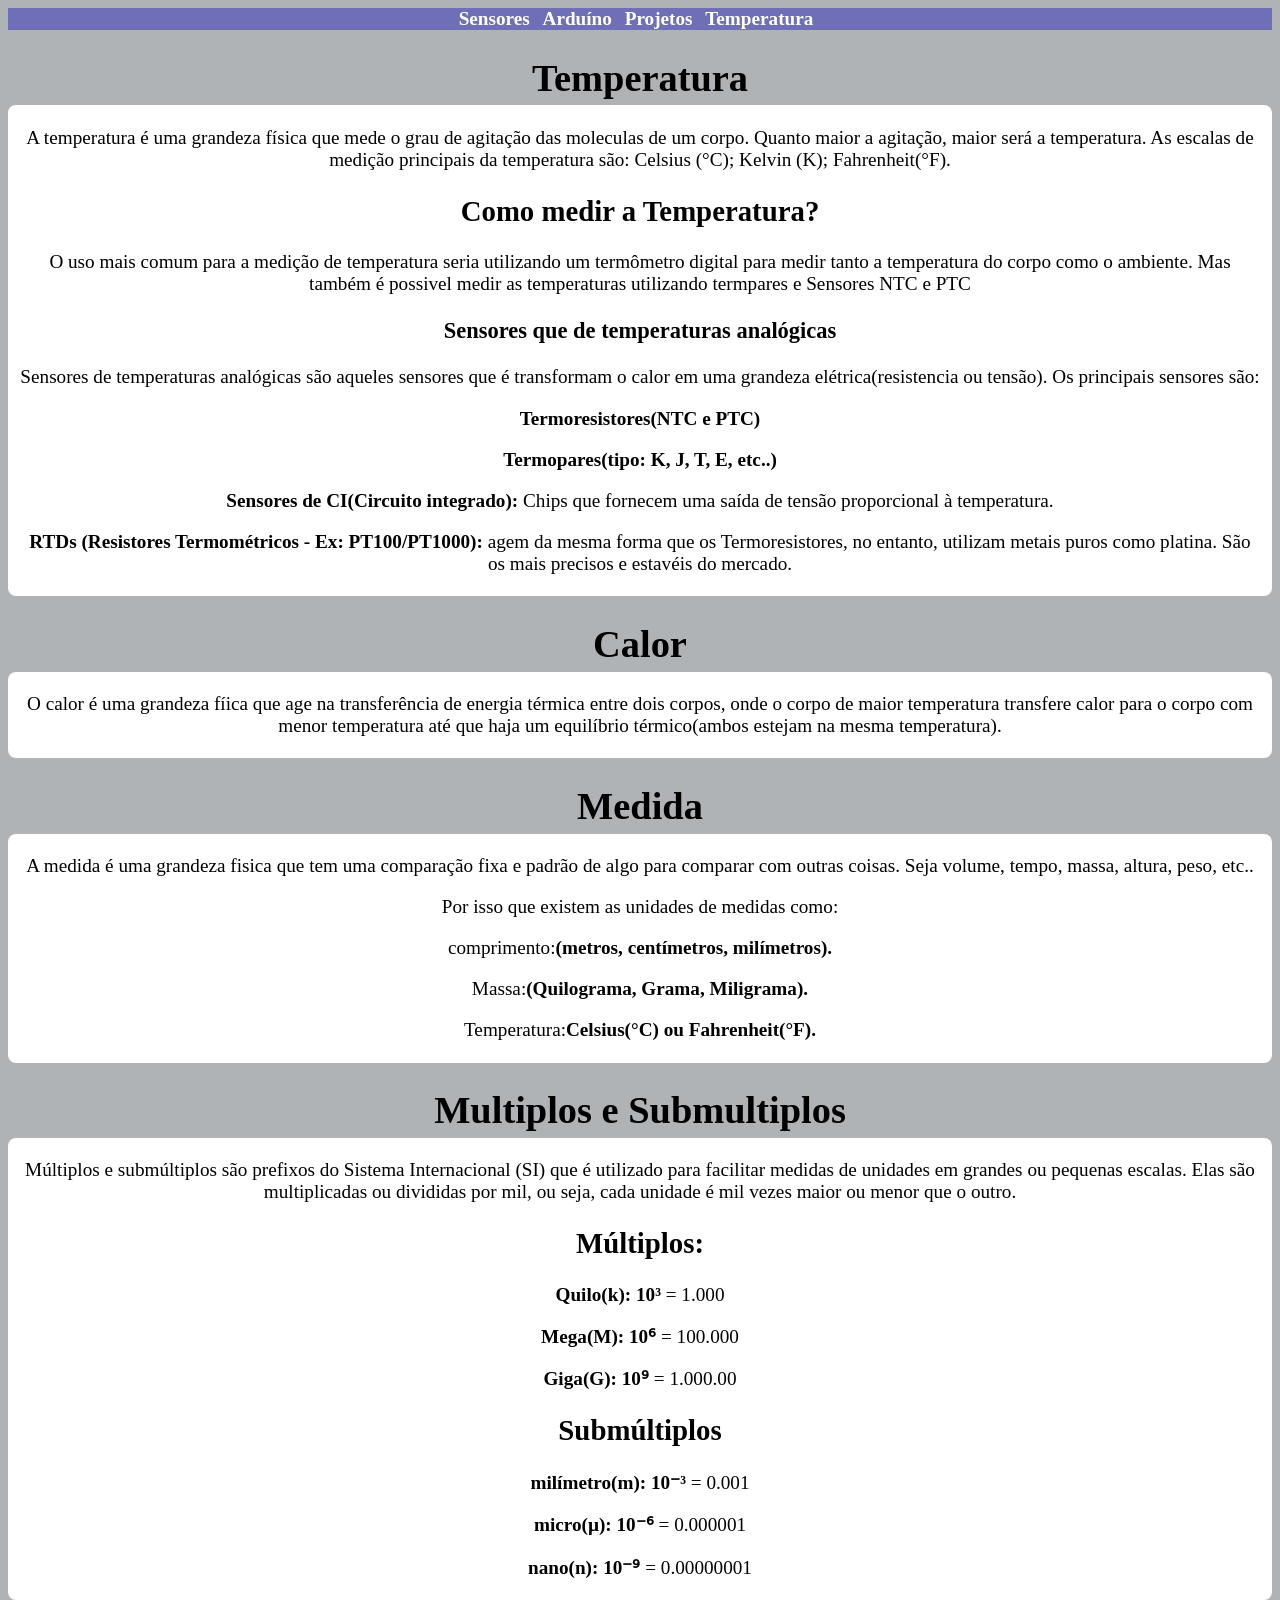
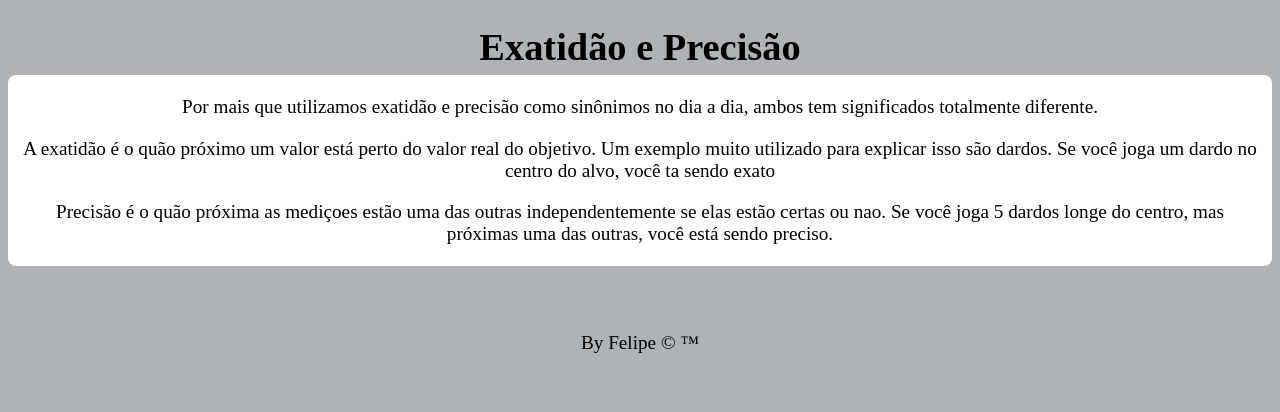
<file: index.html>
<!DOCTYPE html>
<html lang="pt-BR">
<head>
    <meta charset="UTF-8">
    <meta name="viewport" content="width=device-width, initial-scale=1.0">
    <link rel="stylesheet" href="./css/style.css">
    <title>Mundo Senai</title>
</head>
<body>
    <header>
        <nav>
            <a href="./html/sensores.html">Sensores</a>
            <a href="./html/arduino.html">Arduíno</a>
            <a href="./html/projetos.html">Projetos</a>
            <a href="./index.html">Temperatura</a>
        </nav>
    </header>
    <main>
            <h1>Temperatura</h1>
            <div class="Conteudo">
                <p>A temperatura é uma grandeza física que mede o grau de agitação das moleculas de um corpo. Quanto maior a agitação, maior será a temperatura. As escalas de medição principais da temperatura são: Celsius (°C); Kelvin (K); Fahrenheit(°F).</p>

            <h2>Como medir a Temperatura?</h2>
            
                <p>O uso mais comum para a medição de temperatura seria utilizando um termômetro digital para medir tanto a temperatura do corpo como o ambiente. Mas também é possivel medir as temperaturas utilizando termpares e Sensores NTC e PTC</p>

            <h3>Sensores que de temperaturas analógicas</h3>
                <p>Sensores de temperaturas analógicas são aqueles sensores que é transformam o calor em uma grandeza elétrica(resistencia ou tensão). Os principais sensores são:</p>
                <p><strong>Termoresistores(NTC e PTC)</strong></p>
                <p><strong>Termopares(tipo: K, J, T, E, etc..)</strong></p>
                <p><strong>Sensores de CI(Circuito integrado):</strong> Chips que fornecem uma saída de tensão proporcional à temperatura.</p>
                <p><strong>RTDs (Resistores Termométricos - Ex: PT100/PT1000):</strong> agem da mesma forma que os Termoresistores, no entanto, utilizam metais puros como platina. São os mais precisos e estavéis do mercado. </p>
            </div>

            <h1>Calor</h1>
            <div class="Conteudo">
                <p>O calor é uma grandeza fíica que age na transferência de energia térmica entre dois corpos, onde o corpo de maior temperatura transfere calor para o corpo com menor temperatura até que haja um equilíbrio térmico(ambos estejam na mesma temperatura).</p>
            </div>

            <h1>Medida</h1>
            <div class="Conteudo">
                <p>A medida é uma grandeza fisica que tem uma comparação fixa e padrão de algo para comparar com outras coisas. Seja volume, tempo, massa, altura, peso, etc..</p>
                <p>Por isso que existem as unidades de medidas como:
                <p>comprimento:<strong>(metros, centímetros, milímetros).</strong></p>
                <p>Massa:<strong>(Quilograma, Grama, Miligrama).</strong></p>
                <p>Temperatura:<strong>Celsius(°C) ou Fahrenheit(°F).</strong></p>
            </div>

            <h1>Multiplos e Submultiplos</h1>
            <div class="Conteudo">
                <p>Múltiplos e submúltiplos são prefixos do Sistema Internacional (SI) que é utilizado para facilitar medidas de unidades em grandes ou pequenas escalas. Elas são multiplicadas ou divididas por mil, ou seja, cada unidade é mil vezes maior ou menor que o outro.</p>
                <h2>Múltiplos:</h2>
                <p><strong>Quilo(k): 10³</strong> = 1.000 </p>
                <p><strong>Mega(M): 10⁶</strong> = 100.000 </p>
                <p><strong>Giga(G): 10⁹</strong> = 1.000.00 </p>
                <h2>Submúltiplos</h2>
                <p><strong>milímetro(m): 10⁻³</strong> = 0.001 </p>
                <p><strong>micro(µ): 10⁻⁶</strong> = 0.000001 </p>
                <p><strong>nano(n): 10⁻⁹</strong> = 0.00000001 </p>
            </div>

            <h1>Exatidão e Precisão</h1>
            <div class="Conteudo">
                <p>Por mais que utilizamos exatidão e precisão como sinônimos no dia a dia, ambos tem significados totalmente diferente.</p>
                <p>A exatidão é o quão próximo um valor está perto do valor real do objetivo. Um exemplo muito utilizado para explicar isso são dardos. Se você joga um dardo no centro do alvo, você ta sendo exato</p>
                <p>Precisão é o quão próxima as mediçoes estão uma das outras independentemente se elas estão certas ou nao. Se você joga 5 dardos longe do centro, mas próximas uma das outras, você está sendo preciso.</p>
            </div>
    </main>
    <footer><br><br><br>
        By Felipe &copy; &trade;
    </footer>
</body>
</html>
</file>
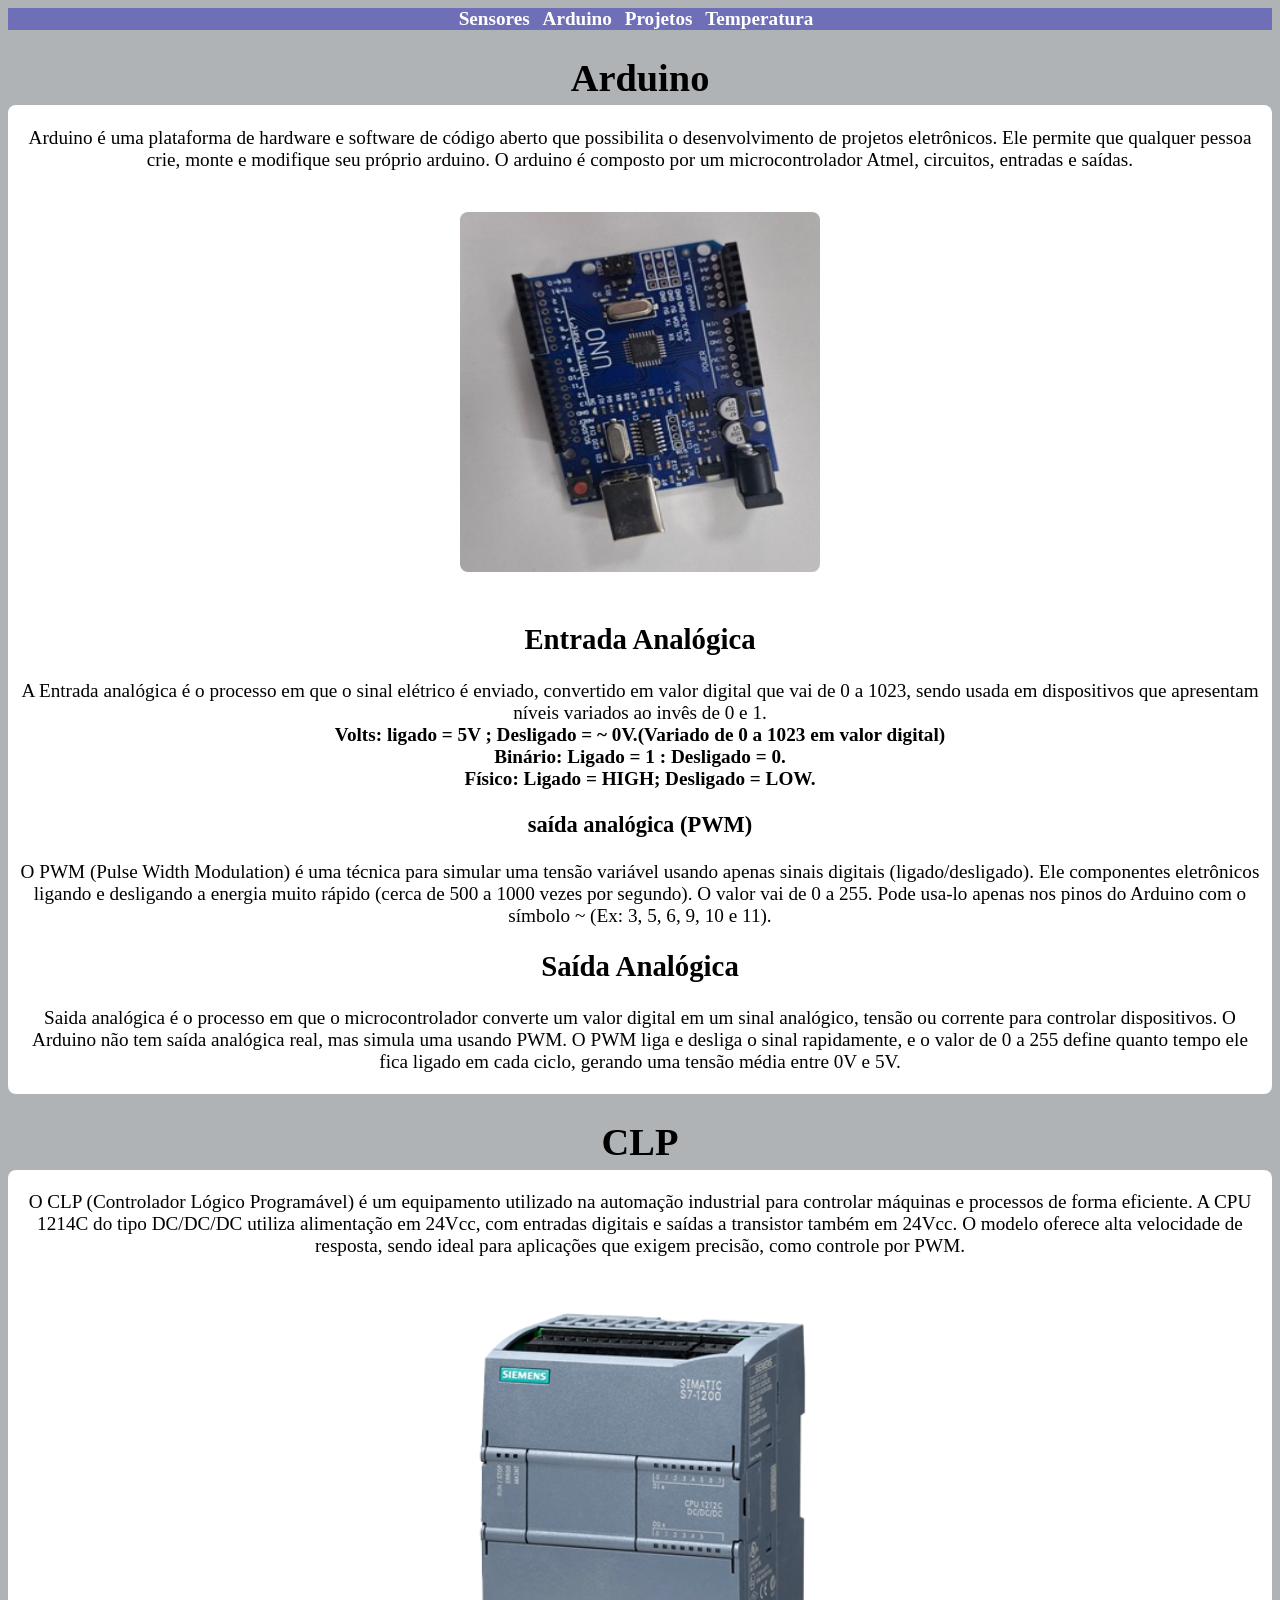
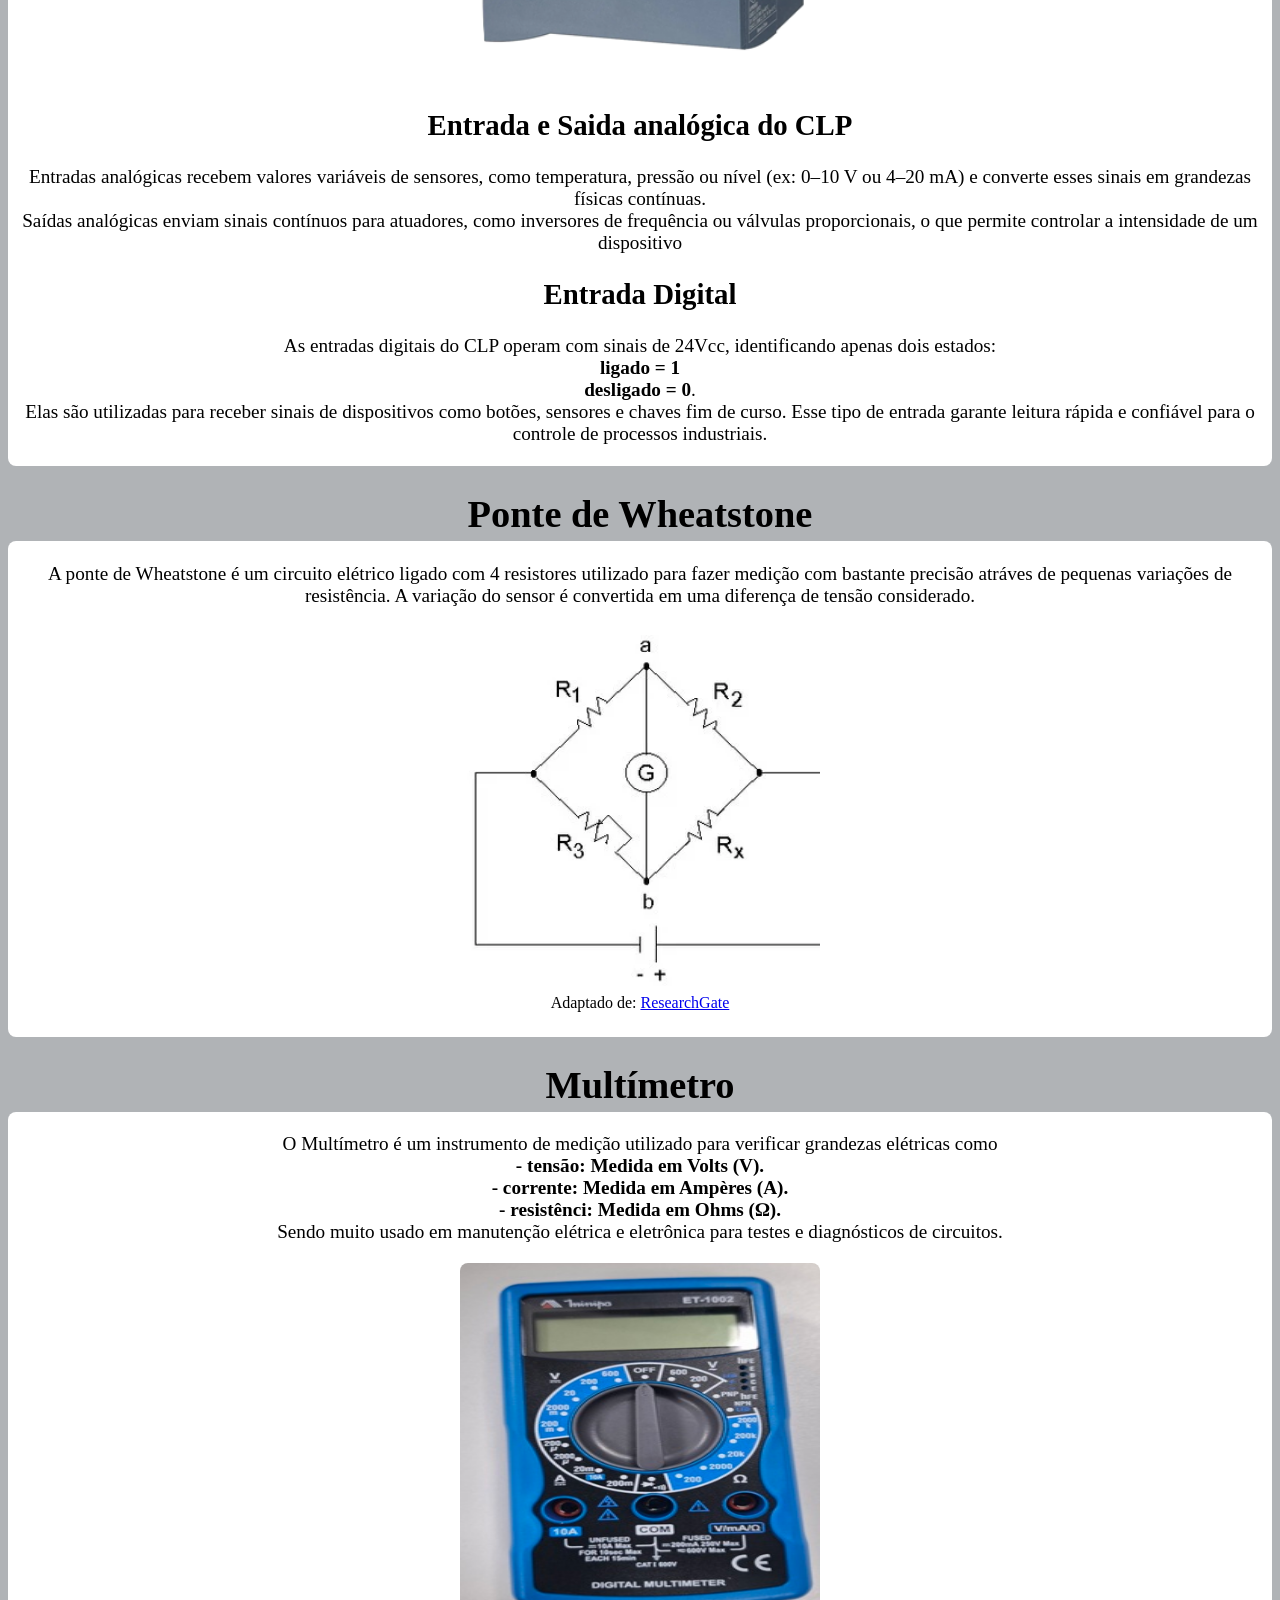
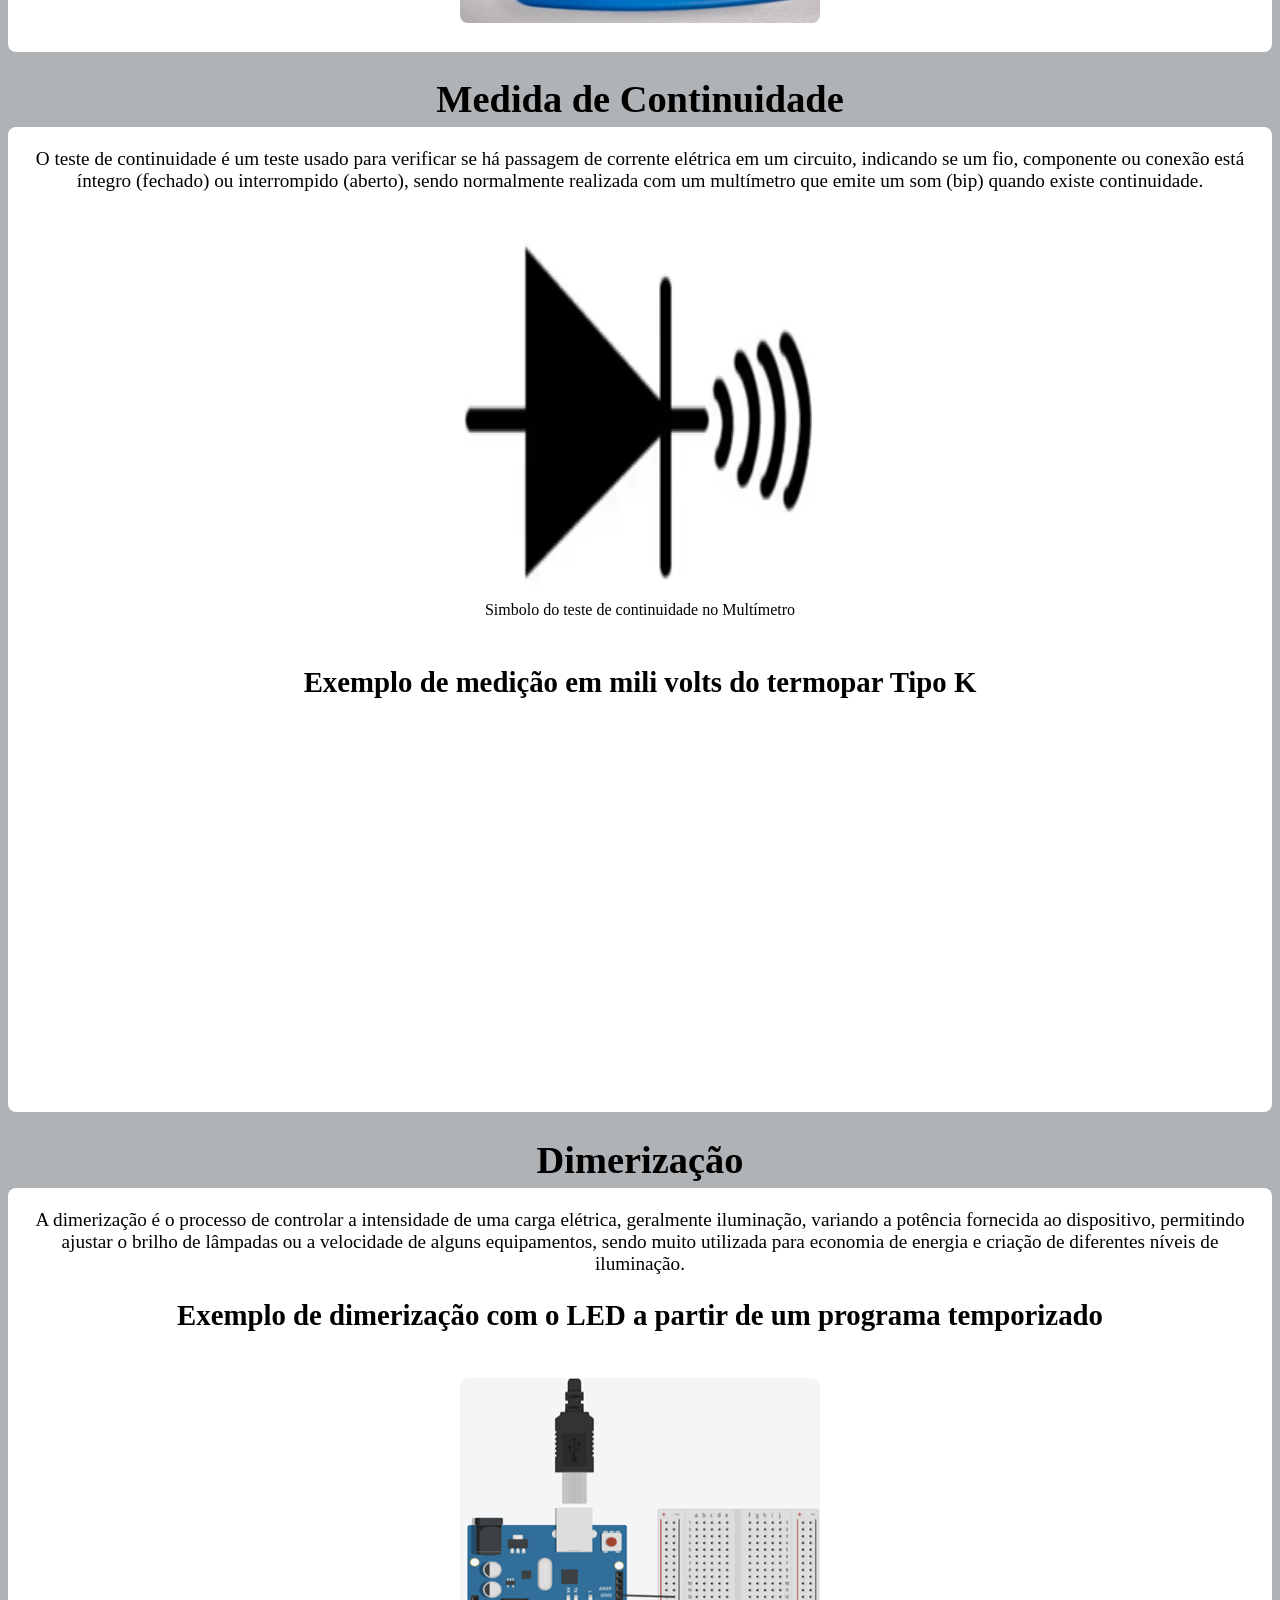
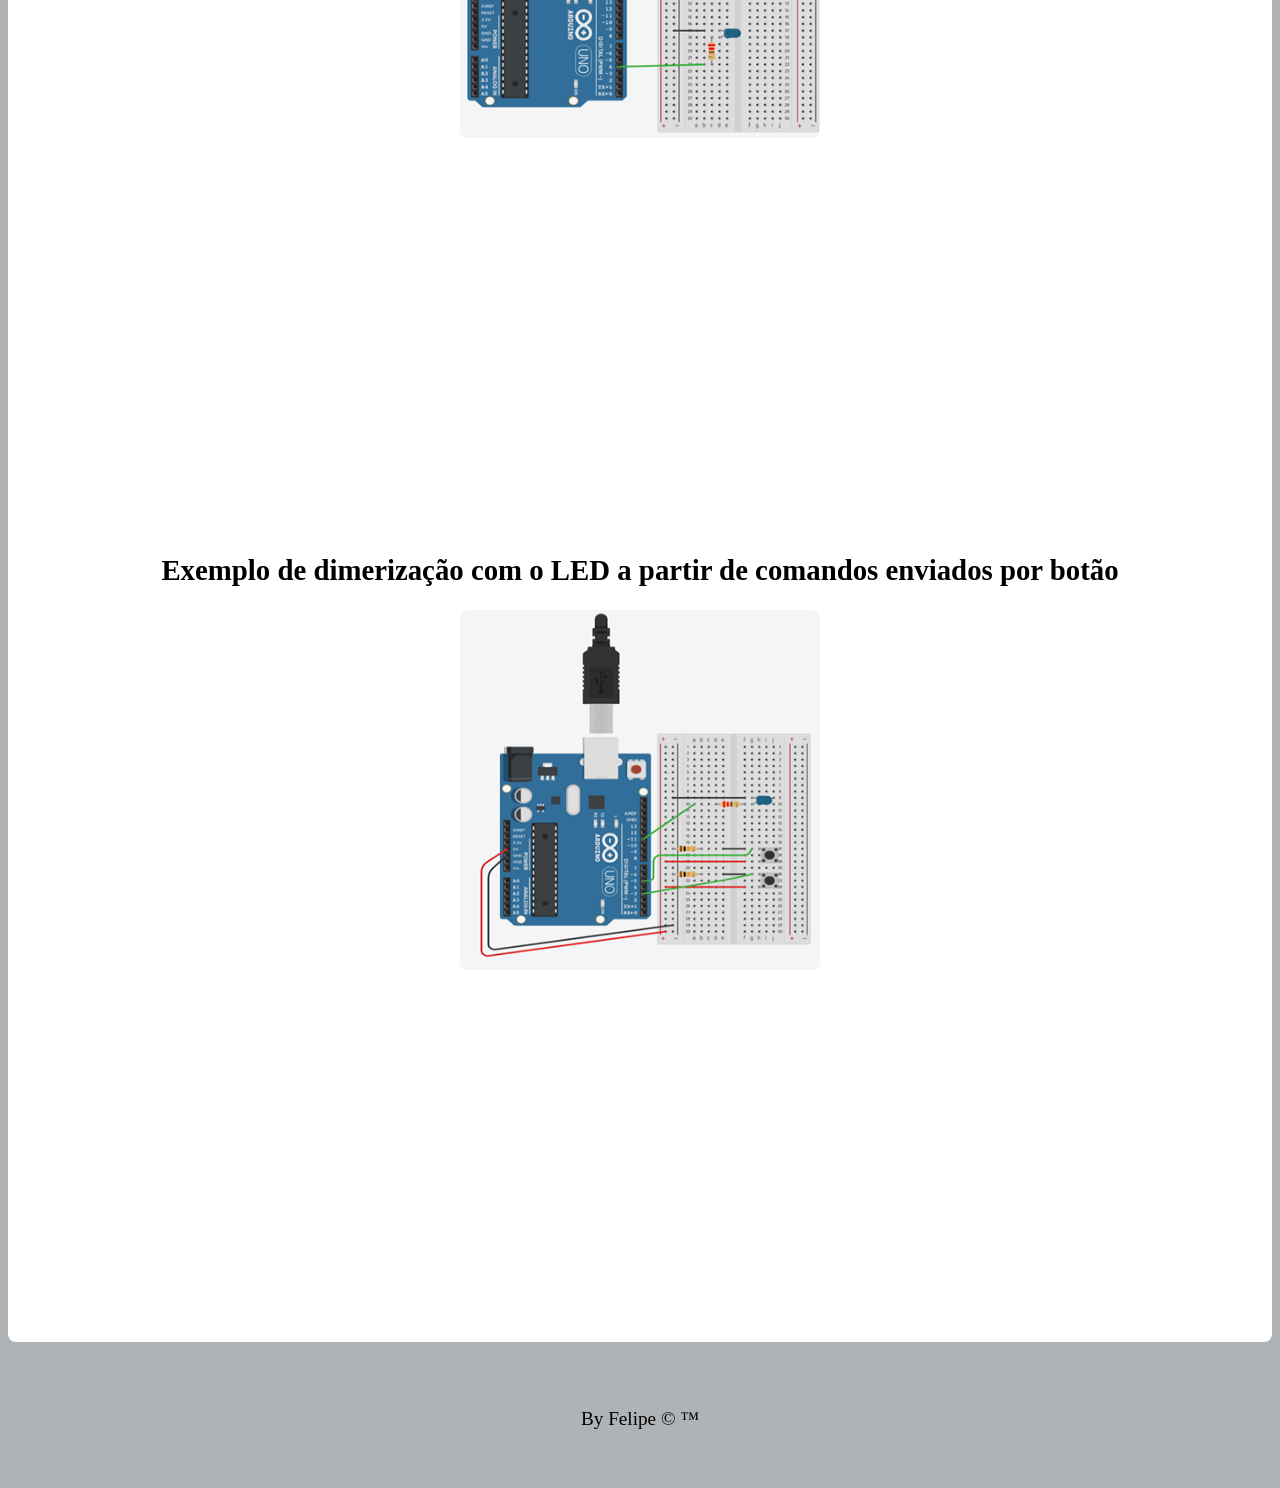
<file: html/arduino.html>
<!DOCTYPE html>
<html lang="pt-BR">

<head>
    <meta charset="UTF-8">
    <meta name="viewport" content="width=device-width, initial-scale=1.0">
    <link rel="stylesheet" href="../css/style.css">
    <title>Mundo Senai</title>
</head>

<body>
    <header>
        <nav>
            <a href="sensores.html">Sensores</a>
            <a href="./arduino.html">Arduino</a>
            <a href="projetos.html">Projetos</a>
            <a href="../index.html">Temperatura</a>
        </nav>
    </header>
    <main>
        <h1>Arduino</h1>
        <div class="Conteudo">
            <p>Arduino é uma plataforma de hardware e software de código aberto que possibilita o desenvolvimento de
                projetos eletrônicos. Ele permite que qualquer pessoa crie, monte e modifique seu próprio arduino. O
                arduino
                é composto por um microcontrolador Atmel, circuitos, entradas e saídas.</p><br>
            <img src="../img/arduino.jpeg" alt="arduino"><br><br>
            <h2>Entrada Analógica</h2>
            <p> A Entrada analógica é o processo em que o sinal elétrico é enviado, convertido em valor digital que vai
                de 0
                a 1023, sendo usada em dispositivos que apresentam níveis variados ao invês de 0 e 1. <br>
                <strong>Volts:
                    ligado = 5V ; Desligado = ~ 0V.(Variado de 0 a 1023 em valor digital)</strong> <br> <strong>Binário:
                    Ligado = 1 : Desligado = 0.</strong> <br> <strong>Físico: Ligado = HIGH; Desligado = LOW.</strong>
            </p>
            <h3>saída analógica (PWM)</h3>
            <p>O PWM (Pulse Width Modulation) é uma técnica para simular uma tensão variável usando apenas sinais
                digitais
                (ligado/desligado). Ele componentes eletrônicos ligando e desligando a energia muito rápido (cerca de
                500 a
                1000 vezes por segundo). O valor vai de 0 a 255. Pode usa-lo apenas nos pinos do Arduino com o símbolo ~
                (Ex: 3, 5, 6, 9, 10 e 11).</p>
            <h2>Saída Analógica</h2>
            <p>Saida analógica é o processo em que o microcontrolador converte um valor digital em um sinal analógico,
                tensão ou corrente para controlar dispositivos. O Arduino não tem saída analógica real, mas simula uma
                usando PWM. O PWM liga e desliga o sinal rapidamente, e o valor de 0 a 255 define quanto tempo ele fica
                ligado em cada ciclo, gerando uma tensão média entre 0V e 5V.</p>
        </div>
        <h1>CLP</h1>
        <div class="Conteudo">
            <p>O CLP (Controlador Lógico Programável) é um equipamento utilizado na automação industrial para controlar
                máquinas e processos de forma eficiente. A CPU 1214C do tipo DC/DC/DC utiliza alimentação em 24Vcc, com
                entradas digitais e saídas a transistor também em 24Vcc. O modelo oferece alta velocidade de resposta,
                sendo
                ideal para aplicações que exigem precisão, como controle por PWM.</p><br>
            <img src="../img/clp.png" alt="clp"><br><br>
            <h2>Entrada e Saida analógica do CLP</h2>
            <p>Entradas analógicas recebem valores variáveis de sensores, como temperatura, pressão ou nível (ex: 0–10 V
                ou
                4–20 mA) e converte esses sinais em grandezas físicas contínuas. <br> Saídas analógicas enviam sinais
                contínuos para atuadores, como inversores de frequência ou válvulas proporcionais, o que permite
                controlar a
                intensidade de um dispositivo</p>
            <h2>Entrada Digital</h2>
            <p>As entradas digitais do CLP operam com sinais de 24Vcc, identificando apenas dois estados:
                <br><strong>ligado
                    = 1</strong><br><strong>desligado = 0</strong>. <br> Elas são utilizadas para receber sinais de
                dispositivos como botões, sensores e chaves fim de curso. Esse tipo de entrada garante leitura rápida e
                confiável para o controle de processos industriais.</p>
        </div>
        <h1>Ponte de Wheatstone</h1>
        <div class="Conteudo">
            <p>A ponte de Wheatstone é um circuito elétrico ligado com 4 resistores utilizado para fazer medição com
                bastante precisão atráves de pequenas variações de resistência. A variação do sensor é convertida em uma
                diferença de tensão considerado.</p>
            <img src="../img/ponte_wheatstone.webp" alt="Ponte de Wheatstone"><br>
            <small>Adaptado de: <a
                    href="https://www.researchgate.net/figure/Figura-21-Representacao-esquematica-de-uma-Ponte-de-Wheatstone_fig1_305392092">ResearchGate</a></small><br><br>
        </div>
        <h1>Multímetro</h1>
        <div class="Conteudo">
            <p>O Multímetro é um instrumento de medição utilizado para verificar grandezas elétricas como <br> <strong>-
                    tensão: Medida em Volts (V).</strong> <br> <strong>- corrente: Medida em Ampères (A).</strong> <br>
                <strong>- resistênci: Medida em Ohms (&#8486;).</strong> <br> Sendo muito usado em manutenção elétrica e
                eletrônica para testes e diagnósticos de circuitos.
            </p>
            <img src="../img/multimetro.jpeg" alt="Multímetro"><br><br>
        </div>
        <h1>Medida de Continuidade</h1>
        <div class="Conteudo">
            <p>O teste de continuidade é um teste usado para verificar se há passagem de corrente elétrica em um
                circuito,
                indicando se um fio, componente ou conexão está íntegro (fechado) ou interrompido (aberto), sendo
                normalmente realizada com um multímetro que emite um som (bip) quando existe continuidade.</p><br>
            <img src="../img/teste_continuidade.png" alt="Teste de continuidade"><br>
            <Small>Simbolo do teste de continuidade no Multímetro</Small><br><br>
            <h2>Exemplo de medição em mili volts do termopar Tipo K</h2>
            <iframe width="360" height="360" src="https://www.youtube.com/embed/u9NotF9zXh0"
                title="YouTube video player" frameborder="0"
                allow="accelerometer; autoplay; clipboard-write; encrypted-media; gyroscope; picture-in-picture"
                allowfullscreen>
            </iframe><br><br>
        </div>
        <h1>Dimerização</h1>
        <div class="Conteudo">
            <p>A dimerização é o processo de controlar a intensidade de uma carga elétrica, geralmente iluminação,
                variando
                a potência fornecida ao dispositivo, permitindo ajustar o brilho de lâmpadas ou a velocidade de alguns
                equipamentos, sendo muito utilizada para economia de energia e criação de diferentes níveis de
                iluminação.
            </p>
            <h2>Exemplo de dimerização com o LED a partir de um programa temporizado</h2><br>
            <img src="../img/led_demerizacao.png" alt="led demerização"><br>
            <iframe width="360" height="360" src="https://www.youtube.com/embed/-X4HxwX9tus"
                title="YouTube video player" frameborder="0"
                allow="accelerometer; autoplay; clipboard-write; encrypted-media; gyroscope; picture-in-picture"
                allowfullscreen>
            </iframe><br><br>
            <h2>Exemplo de dimerização com o LED a partir de comandos enviados por botão</h2>
            <img src="../img/programacao_botao_push.png" alt="programa utilizando botao push"><br>
            <iframe width="360" height="360" src="https://www.youtube.com/embed/P7yjcnOYkOw"
                title="YouTube video player" frameborder="0"
                allow="accelerometer; autoplay; clipboard-write; encrypted-media; gyroscope; picture-in-picture"
                allowfullscreen>
            </iframe>
        </div>
    </main>
    <footer><br><br><br>
        By Felipe &copy; &trade;
    </footer>
</body>

</html>
</file>
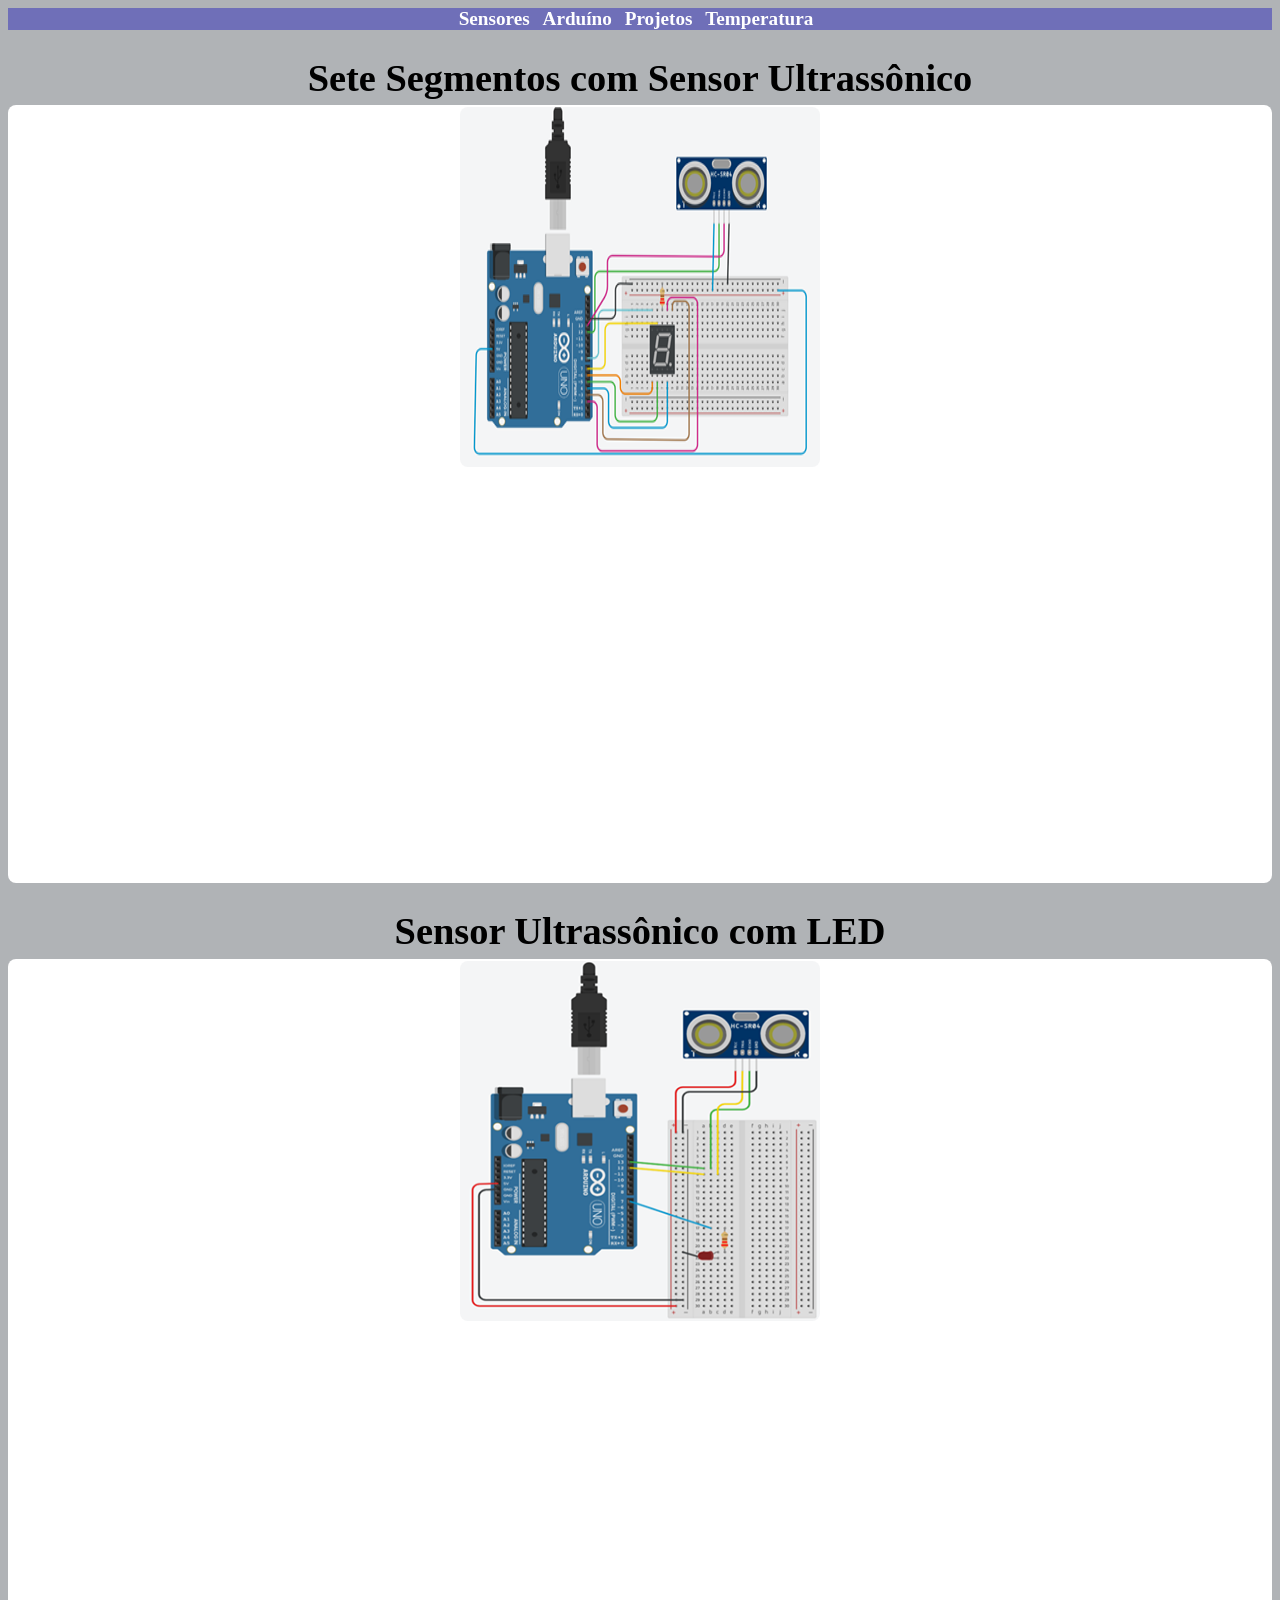
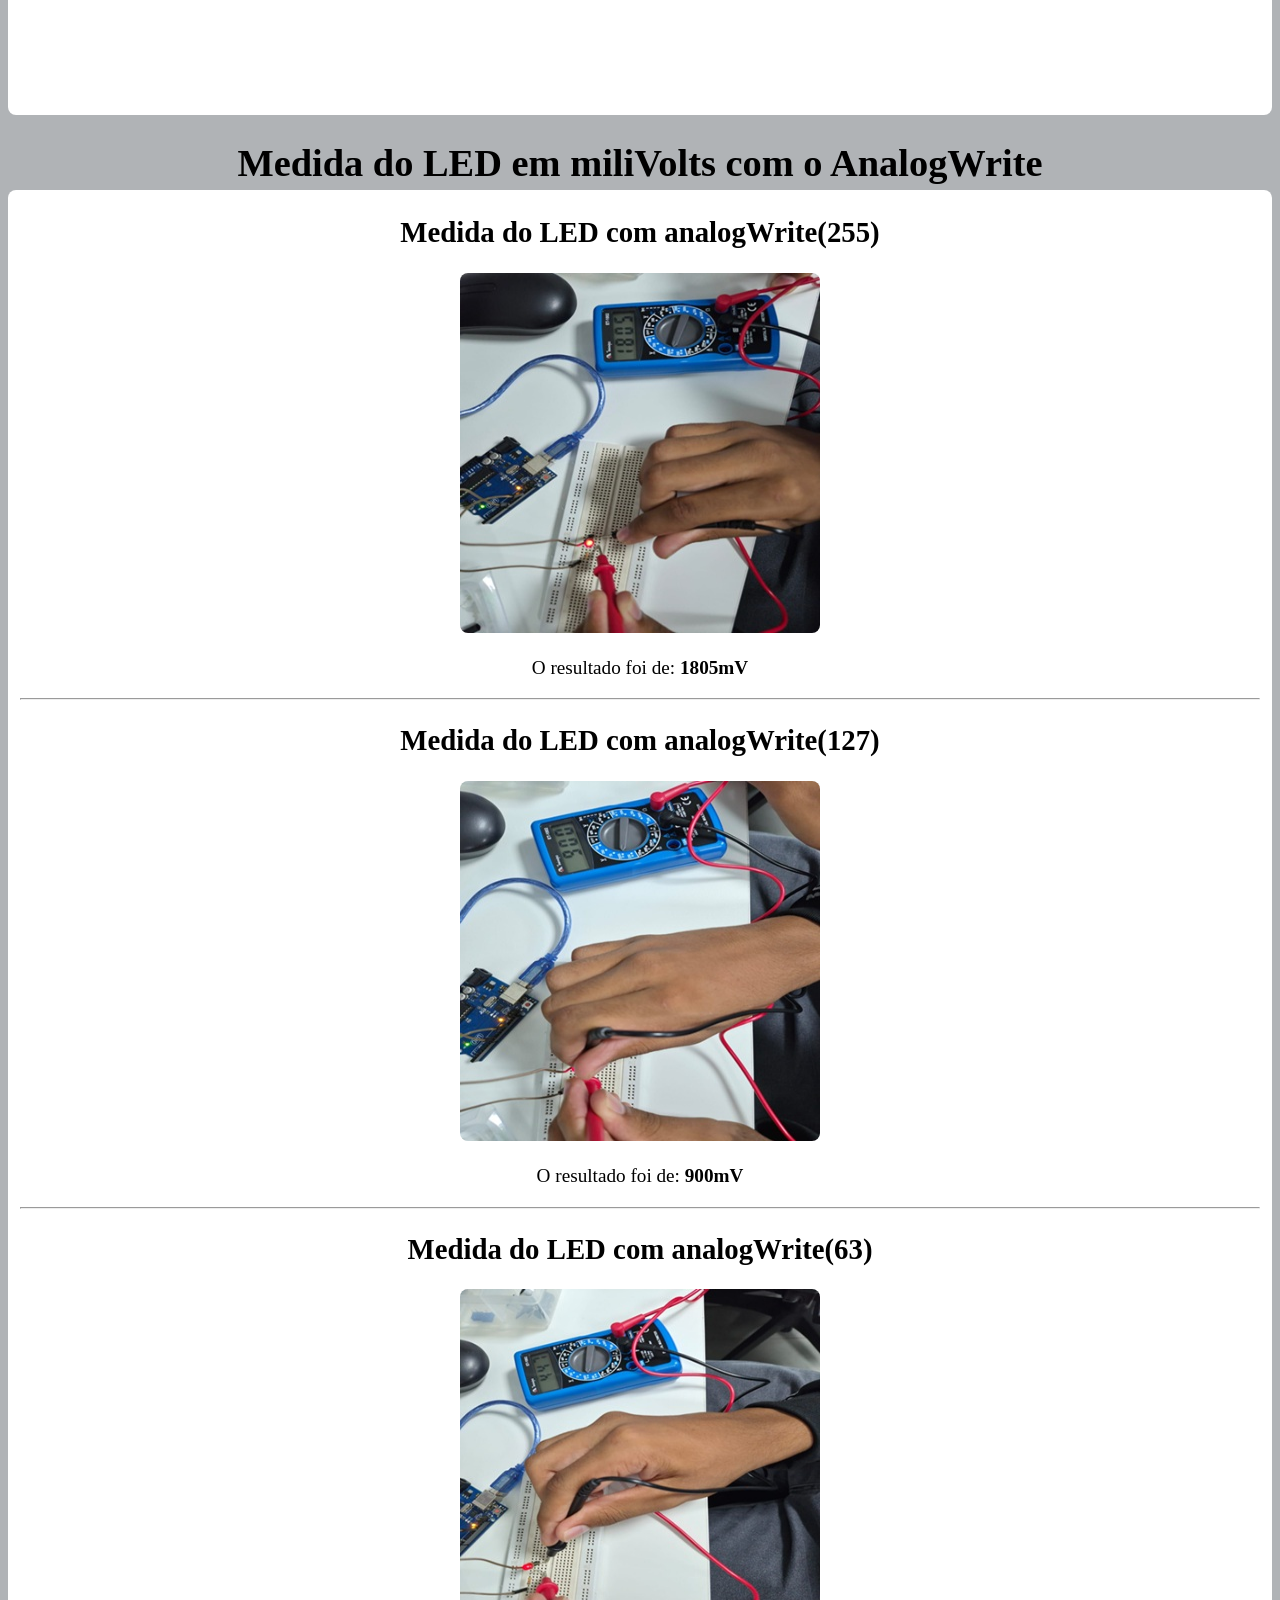
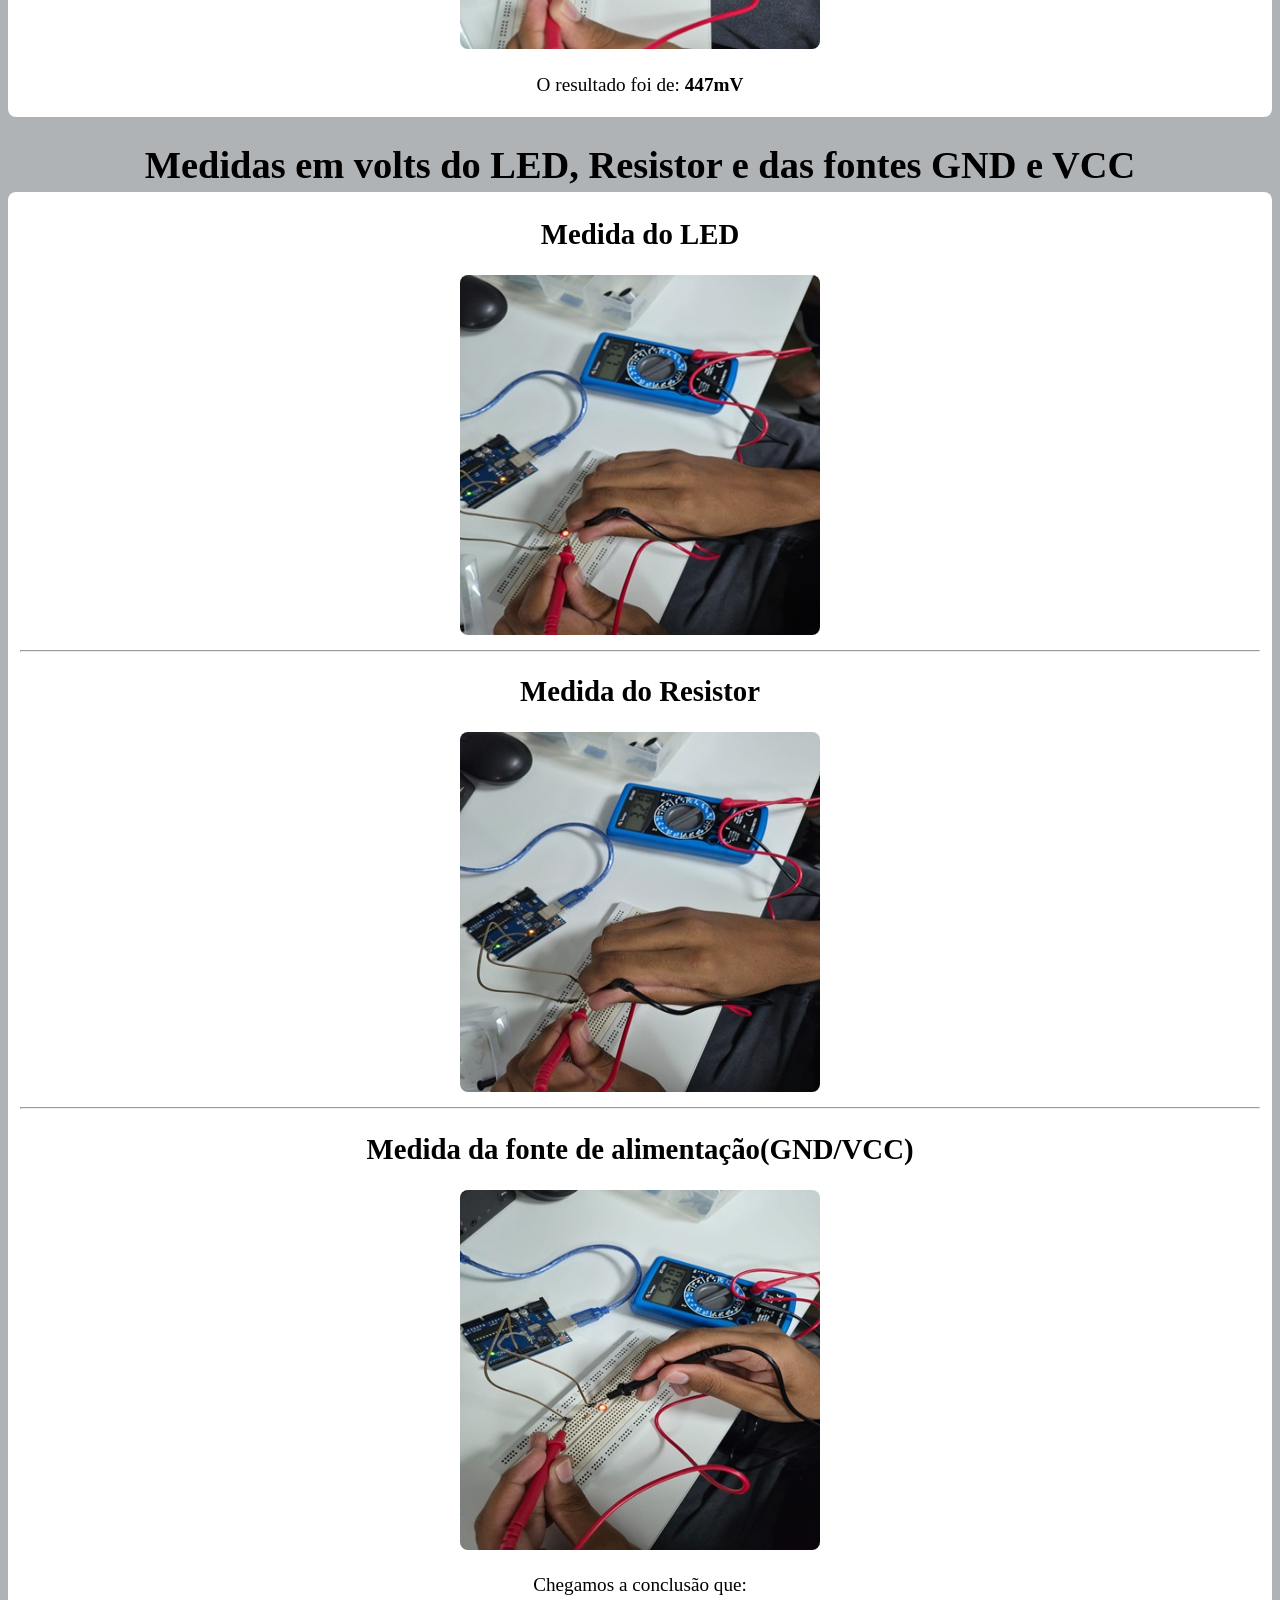
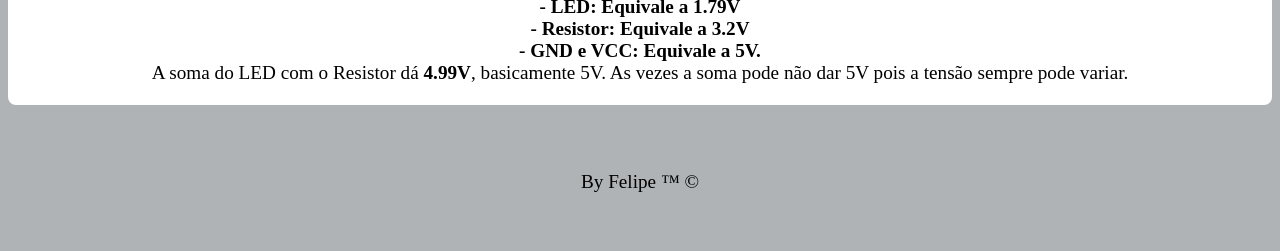
<file: html/projetos.html>
<!DOCTYPE html>
<html lang="pt-BR">

<head>
    <meta charset="UTF-8">
    <meta name="viewport" content="width=device-width, initial-scale=1.0">
    <link rel="stylesheet" href="../css/style.css">
    <title>Mundo Senai</title>
</head>

<body>
    <header>
        <nav>
            <a href="sensores.html">Sensores</a>
            <a href="arduino.html">Arduíno</a>
            <a href="projetos.html">Projetos</a>
            <a href="../index.html">Temperatura</a>
        </nav>
    </header>
    <main>
            <h1>Sete Segmentos com Sensor Ultrassônico</h1>
            <div class="Conteudo">
                <img src="../img/sete_segmentos_ultrassonico.png" alt="Sensor de sete segmentos ultrassônico"><br><br>
                <iframe width="360" height="360" src="https://www.youtube.com/embed/G-syg0B9zKs" title="YouTube Shorts"
                    frameborder="0"
                    allow="accelerometer; autoplay; clipboard-write; encrypted-media; gyroscope; picture-in-picture"
                    allowfullscreen>
                </iframe><br><br>
            </div>

            <h1>Sensor Ultrassônico com LED</h1>
            <div class="Conteudo">
                <img src="../img/sesnor_ultrassonico_LED.png" alt="Sensor ultrassônico com LED"><br><br>
                <iframe width="360" height="360" src="https://www.youtube.com/embed/EYoMKDT_tBU" title="YouTube Shorts"
                    frameborder="0"
                    allow="accelerometer; autoplay; clipboard-write; encrypted-media; gyroscope; picture-in-picture"
                    allowfullscreen>
                </iframe>
            </div>
            <h1>Medida do LED em miliVolts com o AnalogWrite</h1>
            <div class="Conteudo">
                <h2>Medida do LED com analogWrite(255)</h2>
                
                <img src="../img/analog_write_255.jpeg" alt="Medida com analogWrite no 255">
                <p>O resultado foi de: <strong>1805mV</strong> </p>
                <hr>
                <h2>Medida do LED com analogWrite(127)</h2>
                <img src="../img/analog_write_127.jpeg" alt="Medida com analogWrite no 127">
                <p>O resultado foi de: <strong>900mV</strong> </p>
                <hr>
                <h2>Medida do LED com analogWrite(63)</h2>
                
                <img src="../img/analog_write_63.jpeg" alt="Medida com analogWrite no 63">
                <p>O resultado foi de: <strong>447mV</strong> </p>
            </div>
            <h1>Medidas em volts do LED, Resistor e das fontes GND e VCC</h1>
            <div class="Conteudo">
                <h2>Medida do LED</h2>

                <img src="../img/medida_led.jpeg" alt="medida do LED em mV">
                <hr>
                <h2>Medida do Resistor</h2>
                <img src="../img/medida_resistor.jpeg" alt="medida do resistor em mV">
                <hr>
                <h2>Medida da fonte de alimentação(GND/VCC)</h2>

                <img src="../img/medida_gnd_vcc.jpeg" alt="Medida das fonte de alimentação negativa e positiva"><br>
                <p>Chegamos a conclusão que: <br> <strong> - LED: Equivale a 1.79V</strong> <br> <strong> - Resistor: Equivale a 3.2V</strong> <br> <strong> - GND e VCC: Equivale a 5V.</strong> <br> A soma do LED com o Resistor dá <strong>4.99V</strong>, basicamente 5V. As vezes a soma pode não dar 5V pois a tensão sempre pode variar.</p>
            </div>
    </main>
    <footer><br><br><br>
        By Felipe  &trade; &copy;
    </footer>
</body>

</html>
</file>
<file: css/style.css>
body {
    background-color: rgb(176, 179, 182);
    text-align: center;
    font-size: 1.2rem;
    padding-bottom: 50px;
}

nav {
    background-color: rgb(111, 111, 184);
}

nav a {
    margin-right: 8px;
    color: rgb(255, 255, 255);
    text-decoration: none;
    font-weight: bold;
}

.Conteudo {
    margin-top: -20px;
    padding: 2px 12px;
    background-color: white;
    border-radius: 8px;
}



img, iframe {
    max-width: 100%;
    height: 360px;
    width: 360px;
    border-radius: 8px;
}
</file>
